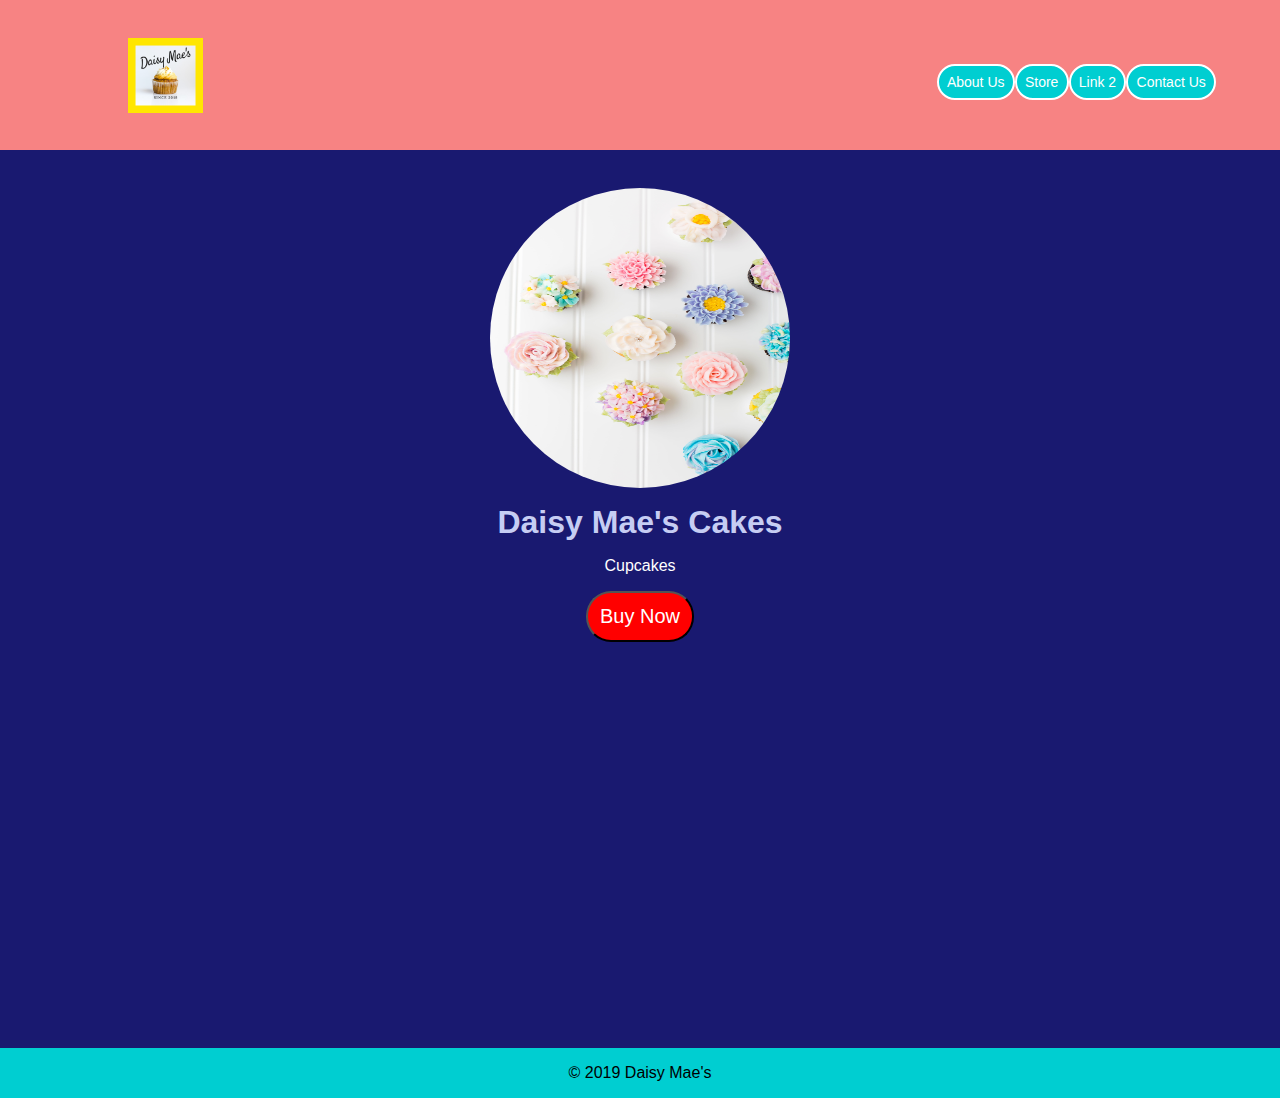
<file: summer-camp-master/index.html>
<!DOCTYPE html>
<html lang="en">
<head>
  <meta charset="UTF-8">
  <meta name="viewport" content="width=device-width, initial-scale=1.0">
  <meta http-equiv="X-UA-Compatible" content="ie=edge">
  <link rel="stylesheet" href="./style.css"/>
  <title>Daisy Mae's</title>
</head>
<body>
  <header>
    <img src="./images/Daisy Mae's.png" class="logo" alt="Daisy Mae's Cakes Logo">
    <nav>
        <a class="resume-link" href="./About-Us.html" target="_blank">About Us</a>
        <a class="has-border" href="./Store.html">Store</a>
        <a class="blog-link" href="/" target="_blank">Link 2</a>
        <a class="has-border">Contact Us</a>
    </nav>
  </header>
  <main>
    <img src="./images/ana-tavares-uUtQTi-UNRE-unsplash.jpg" id="profile-pic" alt="Picture of Business"/> 
      <h1>Daisy Mae's Cakes</h1>
      <p>Cupcakes</p>
      <a href="/" target="blank">
        <button id="buy-now">Buy Now</button>
      </a>
      <br>
      <iframe width="560" height="315" src="https://www.youtube.com/embed/YsxtAMlWfj8" frameborder="0" allow="accelerometer; autoplay; encrypted-media; gyroscope; picture-in-picture" allowfullscreen></iframe>
  </main>
  <footer>
    <p>© 2019 Daisy Mae's</p>
  </footer>
</body>
</file>
<file: summer-camp-master/style.css>
body {
    font-family: Arial, Helvetica, sans-serif;
    width: 100%;
    height: 100%;
    background-color: darkturquoise;
    margin: auto auto;
  }

  a {
    text-decoration: none;
  }

  .logo {
    height: 75px;
    margin: 3% 10%;
    float: left;
  }
  
  header {
    background-color: #f78383;
    height: 150px;
  }
  
  main {
    height: auto;
    background-color: midnightblue;
    color: white;
    text-align: center;
    padding: 3%;
  }
  
  nav > a {
    color: white;
    font-family: Arial, Helvetica, sans-serif;
    font-size: 14px;
    border-radius: 25px;
    padding: 1%;
    background-color: darkturquoise;
    text-align: center;
    border: 2px solid white;
    float: right;
  }
  
  nav {
    display: flex;
    justify-content: flex-end;
    padding: 5%;
  }
  
  #profile-pic {
    width: 300px;
    height: 300px;
    border-radius: 50%;
  }
  
  h1 {
    color:rgb(198, 205, 243);
    margin: 1% auto;
  }
  
  button {
    font-family: Arial, Helvetica, sans-serif;
    font-size: 20px;
    border-radius: 25px;
    background-color: red;
    text-align: center;
    color:white;
    padding: 1%;
  }
  #product-grid{
    display: grid;
    
  }

iframe {
    padding: 2%;
}
  footer {
      text-align: center;
  }
</file>
